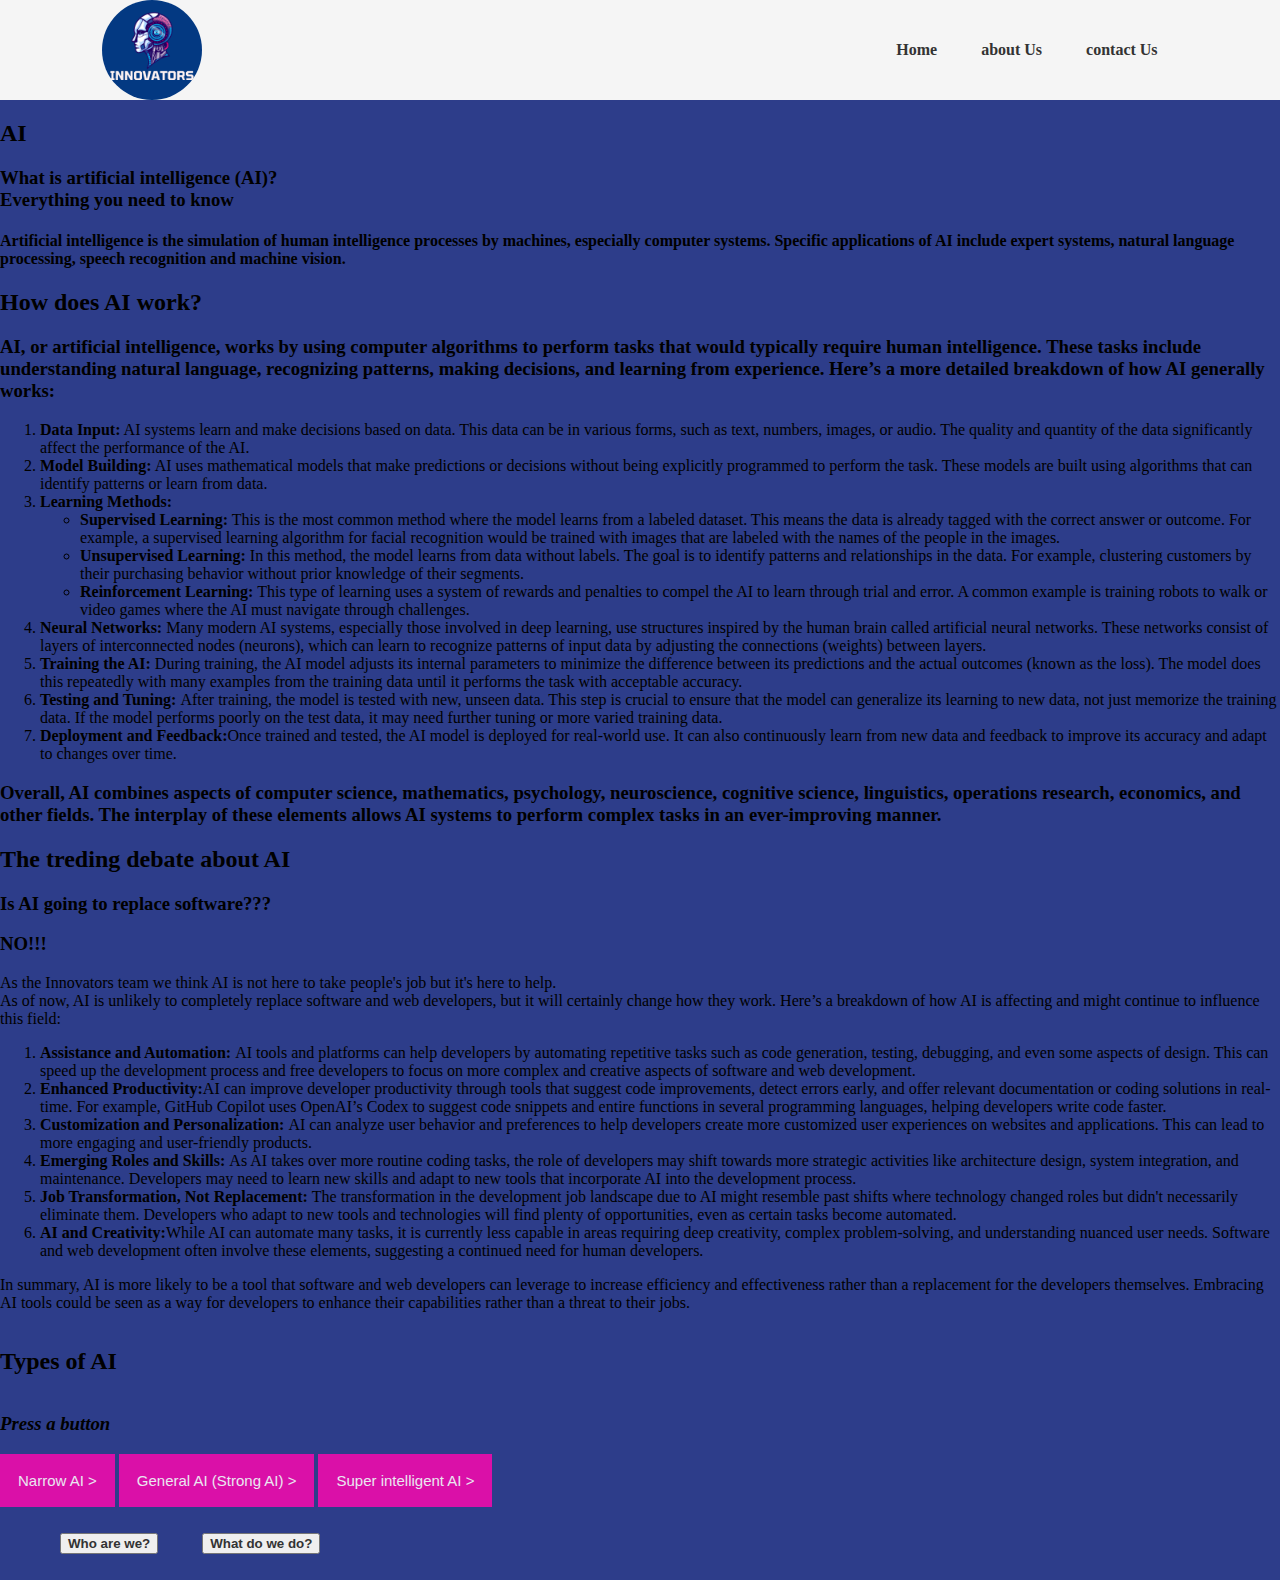
<file: index.html>
<!DOCTYPE html>
<html>
<head>
<meta name="viewport" content="width=device-width, initial-scale=1">
<link rel="stylesheet" href="styles.css">
</head>
<body>

  <header>
    <nav>
        <img src="Innovators.png" class="logo" width="100px" height="100px">
        <ul>
          <li><a href = "index.html"> Home</a></li>
          <li><a href = "about us.html">about Us</a></li>
          <li><a href = "contact us.html">contact Us</a></li>
          
          </ul>
     

</nav> 
</header>
<div>
  <h2>AI</h2>
  <h3>What is artificial intelligence (AI)? <br>Everything you need to know</h3>
  <h4>Artificial intelligence is the simulation of human intelligence processes by machines, especially computer systems. Specific applications of AI include expert systems, natural language processing, speech recognition and machine vision.</h4>
  <h2>How does AI work?</h2>
  <h3>AI, or artificial intelligence, works by using computer algorithms to perform tasks that would typically require human intelligence. These tasks include understanding natural language, recognizing patterns, making decisions, and learning from experience. Here’s a more detailed breakdown of how AI generally works:
  </h3>
  <ol>
    <li><b>Data Input:</b> AI systems learn and make decisions based on data. This data can be in various forms, such as text, numbers, images, or audio. The quality and quantity of the data significantly affect the performance of the AI.</li>
    <li><b>Model Building:</b> AI uses mathematical models that make predictions or decisions without being explicitly programmed to perform the task. These models are built using algorithms that can identify patterns or learn from data.</li>
    <li><b>Learning Methods:</b>
    <ul>
      <li><b>Supervised Learning:</b> This is the most common method where the model learns from a labeled dataset. This means the data is already tagged with the correct answer or outcome. For example, a supervised learning algorithm for facial recognition would be trained with images that are labeled with the names of the people in the images.</li>
      <li><b>Unsupervised Learning:</b> In this method, the model learns from data without labels. The goal is to identify patterns and relationships in the data. For example, clustering customers by their purchasing behavior without prior knowledge of their segments.</li>
      <li><b>Reinforcement Learning:</b> This type of learning uses a system of rewards and penalties to compel the AI to learn through trial and error. A common example is training robots to walk or video games where the AI must navigate through challenges.</li>
    </ul>
    </li>
    <li><b>Neural Networks:</b> Many modern AI systems, especially those involved in deep learning, use structures inspired by the human brain called artificial neural networks. These networks consist of layers of interconnected nodes (neurons), which can learn to recognize patterns of input data by adjusting the connections (weights) between layers.</li>
    <li><b>Training the AI:</b> During training, the AI model adjusts its internal parameters to minimize the difference between its predictions and the actual outcomes (known as the loss). The model does this repeatedly with many examples from the training data until it performs the task with acceptable accuracy.</li>
    <li><b>Testing and Tuning: </b>After training, the model is tested with new, unseen data. This step is crucial to ensure that the model can generalize its learning to new data, not just memorize the training data. If the model performs poorly on the test data, it may need further tuning or more varied training data.</li>
    <li><b>Deployment and Feedback:</b>Once trained and tested, the AI model is deployed for real-world use. It can also continuously learn from new data and feedback to improve its accuracy and adapt to changes over time.</li>
  </ol>
  <h3>Overall, AI combines aspects of computer science, mathematics, psychology, neuroscience, cognitive science, linguistics, operations research, economics, and other fields. The interplay of these elements allows AI systems to perform complex tasks in an ever-improving manner.</h3>
  <h2>The treding debate about AI</h2>
  <h3>Is AI going to replace software???</h3>
  <h3>NO!!!</h3>
  <p id="para1">As the Innovators team we think AI is not here to take people's job but it's here to help.
    <br>
      As of now, AI is unlikely to completely replace software and web developers, but it will certainly change how they work. Here’s a breakdown of how AI is affecting and might continue to influence this field:
      <br>
      <ol>
        <li><b>Assistance and Automation: </b>AI tools and platforms can help developers by automating repetitive tasks such as code generation, testing, debugging, and even some aspects of design. This can speed up the development process and free developers to focus on more complex and creative aspects of software and web development.</li>
        <li><b>Enhanced Productivity:</b>AI can improve developer productivity through tools that suggest code improvements, detect errors early, and offer relevant documentation or coding solutions in real-time. For example, GitHub Copilot uses OpenAI’s Codex to suggest code snippets and entire functions in several programming languages, helping developers write code faster.</li>
        <li><b>Customization and Personalization: </b>AI can analyze user behavior and preferences to help developers create more customized user experiences on websites and applications. This can lead to more engaging and user-friendly products.</li>
        <li><b>Emerging Roles and Skills: </b>As AI takes over more routine coding tasks, the role of developers may shift towards more strategic activities like architecture design, system integration, and maintenance. Developers may need to learn new skills and adapt to new tools that incorporate AI into the development process.</li>
        <li><b>Job Transformation, Not Replacement: </b>The transformation in the development job landscape due to AI might resemble past shifts where technology changed roles but didn't necessarily eliminate them. Developers who adapt to new tools and technologies will find plenty of opportunities, even as certain tasks become automated.</li>
        <li><b>AI and Creativity:</b>While AI can automate many tasks, it is currently less capable in areas requiring deep creativity, complex problem-solving, and understanding nuanced user needs. Software and web development often involve these elements, suggesting a continued need for human developers.</li>
      </ol>
      In summary, AI is more likely to be a tool that software and web developers can leverage to increase efficiency and effectiveness rather than a replacement for the developers themselves. Embracing AI tools could be seen as a way for developers to enhance their capabilities rather than a threat to their jobs.



  </p>
</div>
  

<h2>Types of AI</h2>
<style>
  div{
    display: inline-block;
  }
</style>
<body>
<div>
<h3><i>Press a button</i></h3>
<button type="button" class="collapsible">Narrow AI      > </button>
<div class="content">
  <p>This type of AI is designed to perform <br>a narrow task (e.g., facial recognition, <br>internet searches, or driving a car). <br>Most current AI systems, including those that <br>can play complex games like chess and Go, fall<br> under this category. They operate under a <br>limited pre-defined range or set of contexts.</p>
  </h2>
</div>
</div>

<div>
<p></p>
<button type="button" class="collapsible">General AI (Strong AI)  ></button>
<div class="content">
  <p>A type of AI endowed with broad<br>human-like cognitive capabilities, <br>enabling it to tackle new and unfamiliar <br> tasks autonomously. Such a robust AI framework<br> possesses the capacity to discern, assimilate,<br> and utilize its intelligence to resolve any <br>challenge without needing human guidance</p>

  </h2>
</div>
</div>

<div>
<p></p>
<button type="button" class="collapsible">Super intelligent AI     ></button>
<div class="content">
  <p>This represents a future form of AI where <br>machines could surpass human intelligence across <br> all fields, including creativity, general wisdom, <br>and problem-solving. Superintelligence is speculative <br>and not yet realized.

  </p>
</div>
</div>
</body>

<script>
var coll = document.getElementsByClassName("collapsible");
var i;

for (i = 0; i < coll.length; i++) {
  coll[i].addEventListener("click", function() {
    this.classList.toggle("active");
    var content = this.nextElementSibling;
    if (content.style.display === "block") {
      content.style.display = "none";
    } else {
      content.style.display = "block";
    }
  });
}b
</script>

<div class="last">
  <ul>
    <li><button type="button"><a href="">Who are we?</a></button></li>
    <li><button type="button"><a href="">What do we do?</a></button></li>
  </ul>

</div>
</html>
</file>
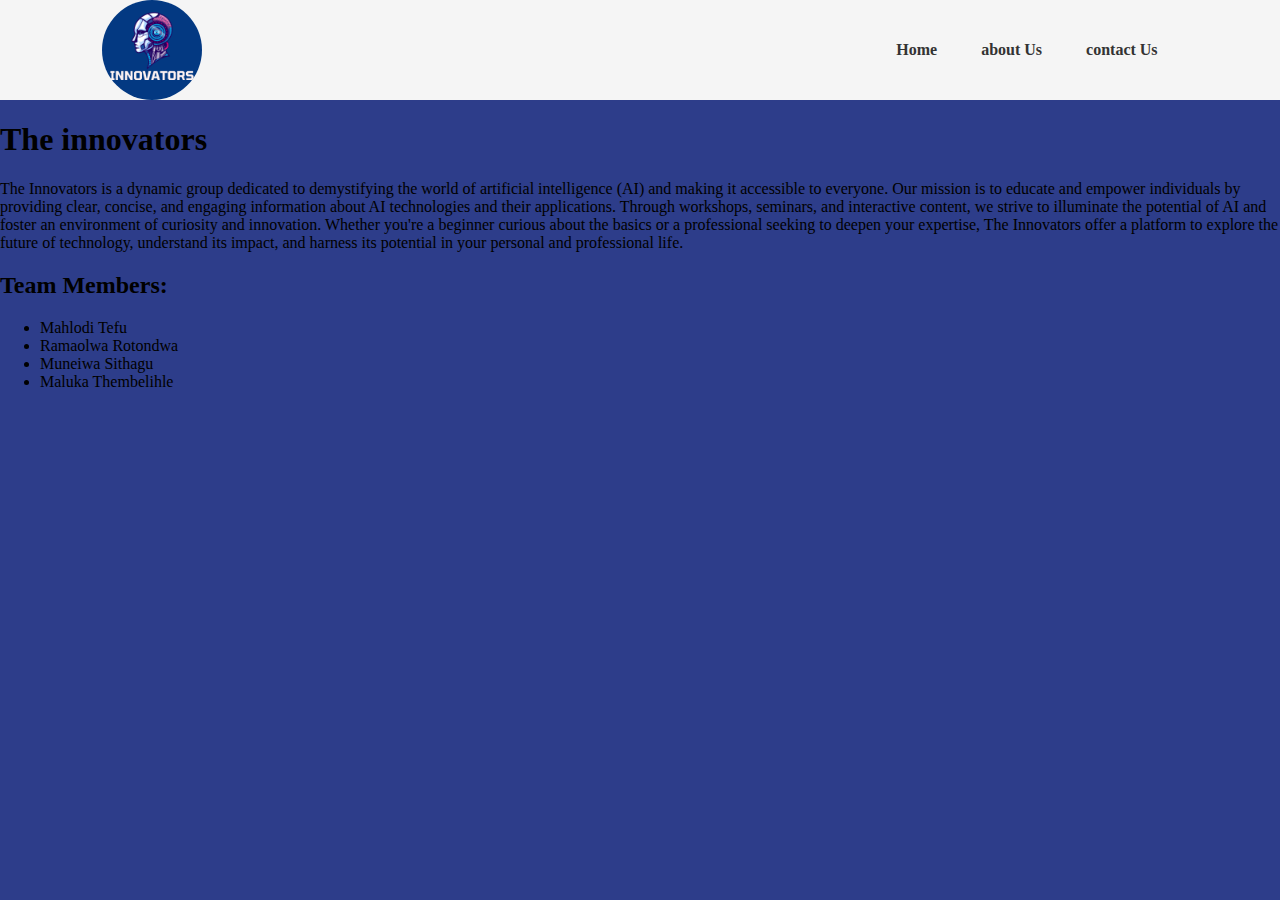
<file: About us.html>
<!DOCTYPE html>
<html lang="en">
<head>
    <meta charset="UTF-8">
    <meta name="viewport" content="width=device-width, initial-scale=1.0">
    <title>About Us</title>
    <link rel="stylesheet" href="styles.css">
    
</head>
</head>
<body>
    <header>
        <nav>
            <img src="Innovators.png" class="logo" width="100px" height="100px">
            <ul>
              <li><a href = "index.html"> Home</a></li>
              <li><a href = "about us.html">about Us</a></li>
              <li><a href = "contact us.html">contact Us</a></li>
              
              </ul>
         
    
    </nav> 
    </header>
    
</body>
<h1>The innovators</h1>
<p>The Innovators is a dynamic group dedicated to demystifying the world of artificial intelligence (AI) and making it accessible to everyone. Our mission is to educate and empower individuals by providing clear, concise, and engaging information about AI technologies and their applications. Through workshops, seminars, and interactive content, we strive to illuminate the potential of AI and foster an environment of curiosity and innovation. Whether you're a beginner curious about the basics or a professional seeking to deepen your expertise, The Innovators offer a platform to explore the future of technology, understand its impact, and harness its potential in your personal and professional life.
</p>
<h2>Team Members:</h2>
<ul>
    <li>Mahlodi Tefu</li>
    <li>Ramaolwa Rotondwa</li>
    <li>Muneiwa Sithagu</li>
    <li>Maluka Thembelihle</li>
</ul>
    
</html>
</file>
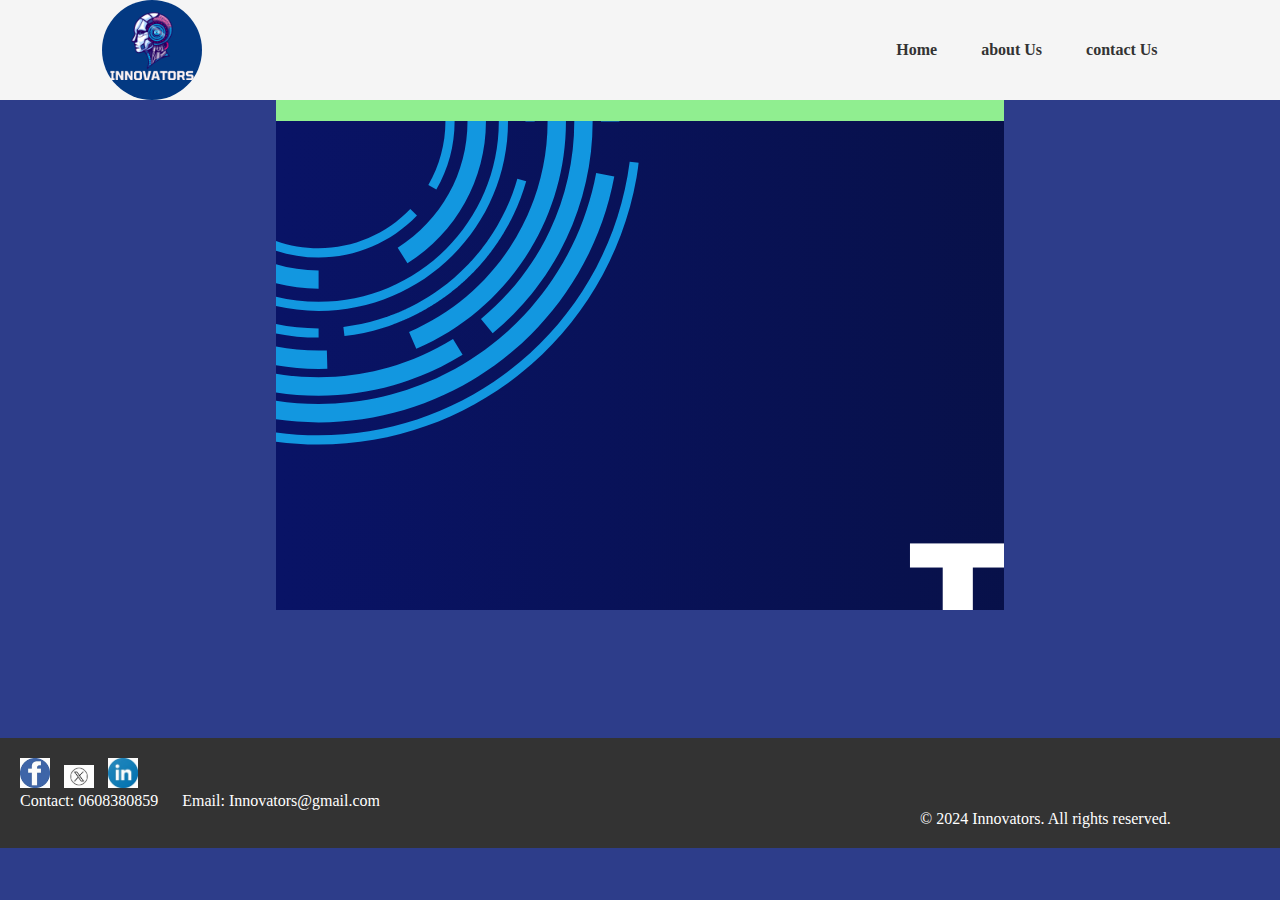
<file: Contact us.html>
<!DOCTYPE html>
<html lang="en">
<head>
    <meta charset="UTF-8">
    <meta name="viewport" content="width=device-width, initial-scale=1.0">
    <title>Conduct us</title>
    <link rel="stylesheet" href="styles.css">
    
</head>
</head>
<body>
    <header>
        <nav>
            <img src="Innovators.png" class="logo" width="100px" height="100px">
            <ul>
              <li><a href = "index.html"> Home</a></li>
              <li><a href = "about us.html">about Us</a></li>
              <li><a href = "contact us.html">contact Us</a></li>
              
              </ul>
         
    
    </nav> 
    </header>
    <div id="slideshow">
        <div class="slide-wrapper">
             
            
            <div class="slide">
                <h1 class="slide-number">
                    <img src="pic1.png" class="picture1">
                </h1> 
            </div>
            <div class="slide">
                <h1 class="slide-number">
                    <img src="pic2.png" class="picture3">
                </h1> 
            </div>
            <div class="slide">
                <h1 class="slide-number">
                    <img src="pic3.png" class="picture3">
                </h1> 
            </div>
        
        </div>
    </div>




    <footer>
        <div class="social-icons">
            <a href="https://www.facebook.com/share/VWoohANWSuhVqTZT/?mibextid=ox5AEW"><img src="facebook.jpg" alt="Facebook"></a>
            <a href="https://x.com/larfee1?s=11"><img src="twitter.jpg" alt="Twitter"></a>
            <a href="http://linkedin.com/in/rotondwa-ramadwa-56059b200"><img src="linkedin.jpg" alt="LinkedIn"></a>
        </div>
        <div class="contact-info">
            <span>Contact: 0608380859</span>
            <span>Email: Innovators@gmail.com</span>
        </div>
        <div class="copyright">
            <span>&copy; 2024 Innovators. All rights reserved.</span>
        </div>
    </footer>
</body>
</html>
</file>
<file: styles.css>
body{
    margin:0;
    padding:0;
    background: #2d3d8a;
    }
    header {
        background-color: whitesmoke;
        color: #fff;
        display: flex;
        align-items: center;
    }
    .logo{
        border-radius: 50%;
    }
.collapsible {
    background-color: hsl(315, 86%, 46%);
    color: #eae7f1;
    cursor: pointer;
    padding: 18px;
    width: 100%;
    border: none;
    text-align: left;
    outline: none;
    font-size: 15px;
  }
  nav{
    display: flex;
    width: 84%;
    margin: auto;
    padding: 20px o;
    align-items: center;
    justify-content: space-between;
   }
   nav ul li{
    display: inline-block;
    list-style: none;
    margin: 10px 20px;
   }
   nav ul li a{

    text-decoration: none;
    color: #333;
    font-weight: bold;
   }
   nav ul li a:hover{
        color: #90EE90;
   }
  
  .active, .collapsible:hover {
    background-color: #555;
  }
  
  .content {
    padding: 0 18px;
    display: none;
    overflow: hidden;
    background-color: #f1f1f1;
  }
  
  
  


.logo img {
    width: 100px; 
    height: auto;
}
  
footer {
    background-color: #333;
    color: #fff;
    padding: 20px;
    justify-content: space-between;
    align-items: center;
    margin-top: 10%;
    
}

.social-icons a {
    margin-right: 10px;
}

.social-icons img {
    width: 30px; 
    height: auto;
}

.contact-info span {
    margin-right: 20px;
}
.copyright{
    margin-left: 900px;
}
.last{
    display: flex;
    width: 600%;
    margin: auto;
    padding: 20px o;
    justify-content: space-between;
    
   }
   .last ul li{
    display: inline-block;
    list-style: none;
    margin: 10px 20px;
    
   }
   .last ul li a{

    text-decoration: none;
    color: #333;
    font-weight: bold;
    
   }
   .last ul li a:hover{
        color: #90EE90;
   }
   #slideshow {
    overflow: hidden;
    height: 510px;
    width: 728px;
    margin: 0 auto;
}
 

 
.slide {
    float: left;
    height: 510px;
    width: 728px;
}
 

 
.slide-wrapper {
     
   
    width: calc(728px * 4);
     
   
    animation: slide 10s ease infinite;
}
 

 
.slide:nth-child(1) {
    background: #90EE90;
}
 
.slide:nth-child(2) {
    background: pink;
}
 
.slide:nth-child(3) {
    background: blueviolet;
}
 

 
@keyframes slide {
     
  
    20% {
        margin-left: 0px;
    }
    40% {
        margin-left: calc(-728px * 1);
    }
    60% {
        margin-left: calc(-728px * 2);
    }
    80% {
        margin-left: calc(-728px * 3);
    }
}
</file>
